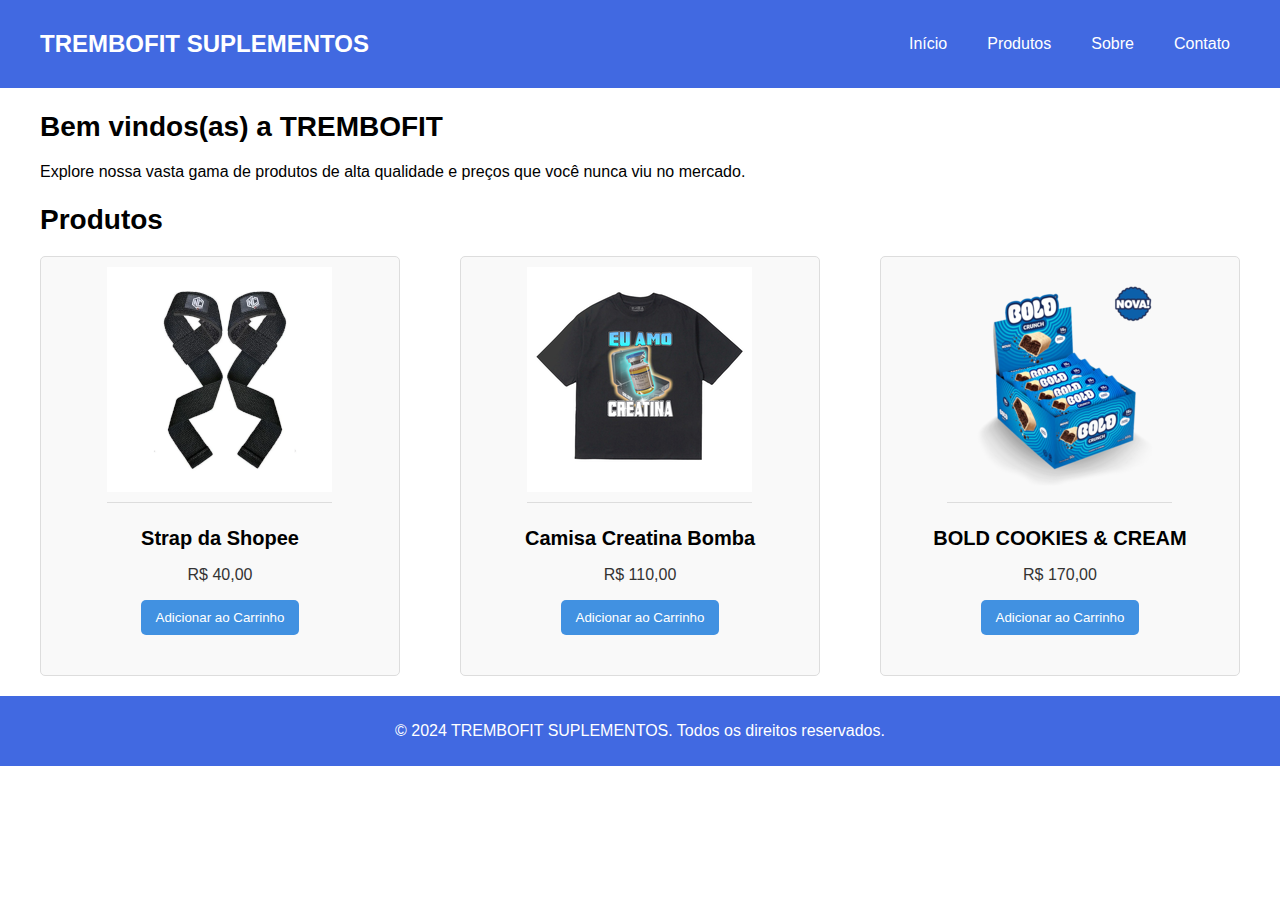
<file: index.html>
<!DOCTYPE html>
<html lang="pt-BR">
<head>
    <meta charset="UTF-8">
    <meta name="viewport" content="width=device-width, initial-scale=1.0">
    <title>TREMBOFIT - Inicio</title>
    <link rel="icon" href="assets/logoguia.png" type="image/png">
    <link rel="stylesheet" href="./css/style.css">
</head>
<body>
    <header>
        <div class="principal">
            <h2>TREMBOFIT SUPLEMENTOS</h2>
            

            <nav>
                <ul>
                    <li><a href="index.html">Início</a></li>
                    <li><a href="produtos.html">Produtos</a></li>
                    <li><a href="sobre.html">Sobre</a></li>
                    <li><a href="contato.html">Contato</a></li>
                </ul>
            </nav>
        </div>
    </header>

    <main>
        <div class="principal">
            <h2>Bem vindos(as) a TREMBOFIT</h2>
            <p>Explore nossa vasta gama de produtos de alta qualidade e preços que você nunca viu no mercado.</p>
        </div>

        <div class="principal">
            <h2>Produtos</h2>
            <div class="produto-lista">
                <div class="produto">
                    <img src="assets/strap.png" alt="Produto 1">
                    <h3>Strap da Shopee</h3>
                    <p>R$ 40,00</p>
                    <button>Adicionar ao Carrinho</button>
                </div>
                <div class="produto">
                    <img src="assets/camisacreatina.jpg" alt="Produto 2">
                    <h3>Camisa Creatina Bomba</h3>
                    <p>R$ 110,00</p>
                    <button>Adicionar ao Carrinho</button>
                </div>
                <div class="produto">
                    <img src="assets/bold2.png" alt="Produto 3">
                    <h3>BOLD COOKIES & CREAM</h3>
                    <p>R$ 170,00</p>
                    <button>Adicionar ao Carrinho</button>
                </div>
                
            </div>
    </main>

    <footer>
        <div class="principal">
            <p>&copy; 2024 TREMBOFIT SUPLEMENTOS. Todos os direitos reservados.</p>
        </div>
    </footer>
</body>
</html>
</file>
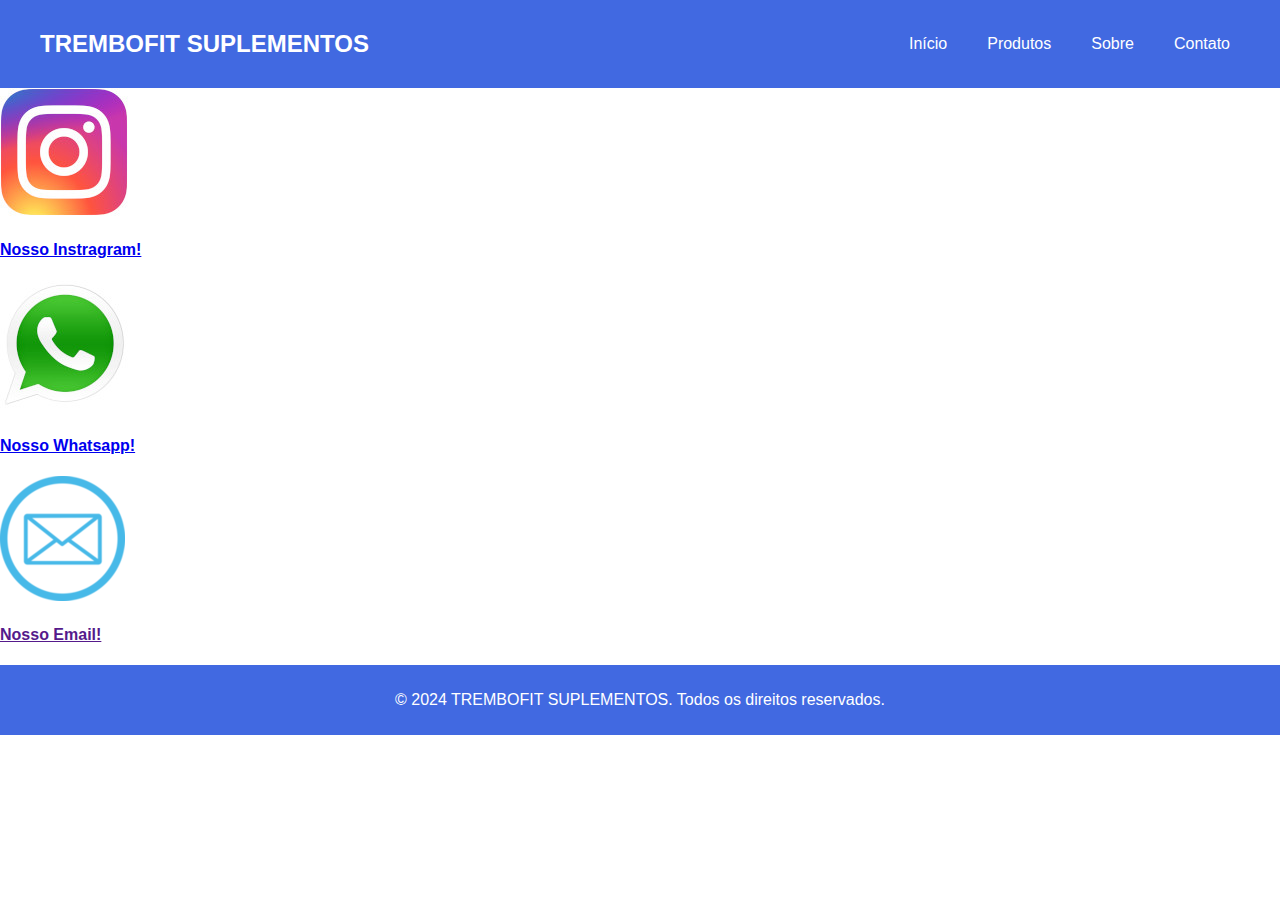
<file: contato.html>
<!DOCTYPE html>
<html lang="pt-BR">
    <head>
        <meta charset="UTF-8">
        <meta name="viewport" content="width=device-width, initial-scale=1.0">
        <title>TREMBOFIT - Inicio</title>
        <link rel="icon" href="assets/logoguia.png" type="image/png">
        <link rel="stylesheet" href="./css/style.css">
    </head>
<body>
    <header>
        <div class="principal">
            <h2>TREMBOFIT SUPLEMENTOS</h2>
                
            <nav>
                <ul>
                    <li><a href="index.html">Início</a></li>
                    <li><a href="produtos.html">Produtos</a></li>
                    <li><a href="sobre.html">Sobre</a></li>
                    <li><a href="contato.html">Contato</a></li>
                </ul>
            </nav>
        </div>
    </header>

    <main>
        <div class = "Contato">
            <div class = "Instagram">
                <img src = "assets/Instagram_logo_2016.svg.jpg" alt = "Nosso Instagram!">
                <a href="https://www.instagram.com/atleticaleopoldina/"><h4>Nosso Instragram!</h4></a>
            </div>

        </div>
        <div class = "Whatsapp">
            <img src = "assets/whatsapp_logo.jpg" alt = "Nosso Whatsapp">
            <a href="https://w.app/i4E7DT"><h4>Nosso Whatsapp!</h4></a>
        </div>

        <div class = "Email">
            <img src = "assets/email.png" alt = "Nosso Email">
            <a href=""><h4>Nosso Email!</h4></a>
        </div>
    </main>

    <footer>
        <div class="principal">
            <p>&copy; 2024 TREMBOFIT SUPLEMENTOS. Todos os direitos reservados.</p>
        </div>
    </footer>
</body>
</html>
</file>
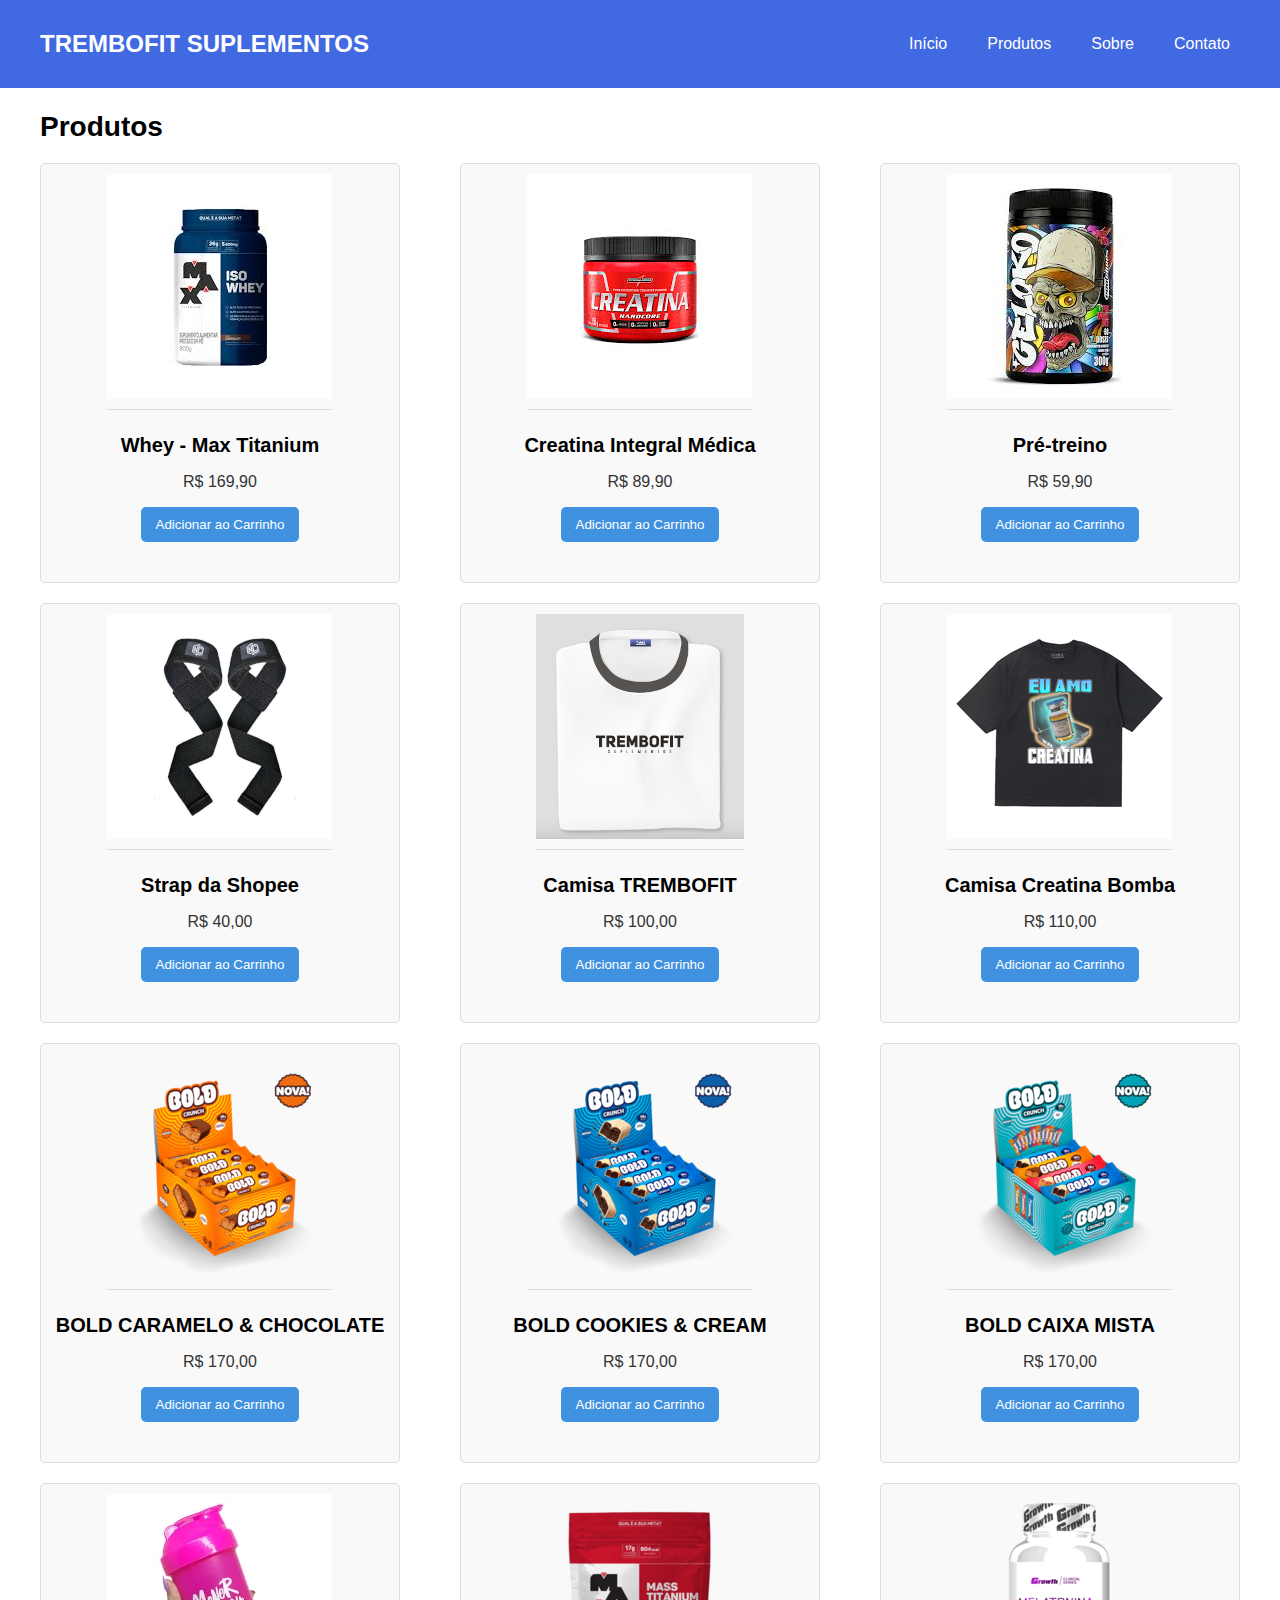
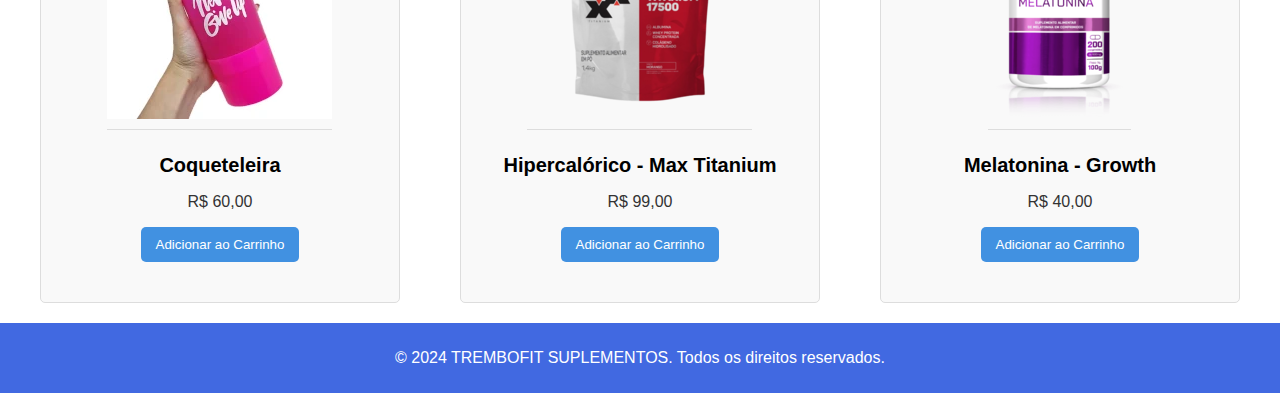
<file: produtos.html>
<!DOCTYPE html>
<html lang="pt-BR">
    <head>
        <meta charset="UTF-8">
        <meta name="viewport" content="width=device-width, initial-scale=1.0">
        <title>TREMBOFIT - Inicio</title>
        <link rel="icon" href="assets/logoguia.png" type="image/png">
        <link rel="stylesheet" href="./css/style.css">
    </head>
<body>
    <header>
        <div class="principal">
            <h2>TREMBOFIT SUPLEMENTOS</h2>
        

            <nav>
                <ul>
                    <li><a href="index.html">Início</a></li>
                    <li><a href="produtos.html">Produtos</a></li>
                    <li><a href="sobre.html">Sobre</a></li>
                    <li><a href="contato.html">Contato</a></li>
                </ul>
            </nav>
        </div>
    </header>

    <main>
        <div class="principal">
            <h2>Produtos</h2>
            <div class="produto-lista">
                <div class="produto">
                    <img src="assets/whey.jpg" alt="Produto 1">
                    <h3>Whey - Max Titanium</h3>
                    <p>R$ 169,90</p>
                    <button>Adicionar ao Carrinho</button>
                </div>
                <div class="produto">
                    <img src="assets/creatina.jpg" alt="Produto 2">
                    <h3>Creatina Integral Médica</h3>
                    <p>R$ 89,90</p>
                    <button>Adicionar ao Carrinho</button>
                </div>
                <div class="produto">
                    <img src="assets/pretreino.jpg" alt="Produto 3">
                    <h3>Pré-treino</h3>
                    <p>R$ 59,90</p>
                    <button>Adicionar ao Carrinho</button>
                </div>
                <div class="produto">
                    <img src="assets/strap.png" alt="Produto 4">
                    <h3>Strap da Shopee</h3>
                    <p>R$ 40,00</p>
                    <button>Adicionar ao Carrinho</button>
                </div>
                <div class="produto">
                    <img src="assets/Camisa trembofit.png" alt="Produto 5">
                    <h3>Camisa TREMBOFIT</h3>
                    <p>R$ 100,00</p>
                    <button>Adicionar ao Carrinho</button>
                </div>
                <div class="produto">
                    <img src="assets/camisacreatina.jpg" alt="Produto 6">
                    <h3>Camisa Creatina Bomba</h3>
                    <p>R$ 110,00</p>
                    <button>Adicionar ao Carrinho</button>
                </div>

                <div class="produto">
                    <img src="assets/bold3.png" alt="Produto 7">
                    <h3>BOLD CARAMELO & CHOCOLATE</h3>
                    <p>R$ 170,00</p>
                    <button>Adicionar ao Carrinho</button>
                </div>

                <div class="produto">
                    <img src="assets/bold2.png" alt="Produto 8">
                    <h3>BOLD COOKIES & CREAM</h3>
                    <p>R$ 170,00</p>
                    <button>Adicionar ao Carrinho</button>
                </div>

                <div class="produto">
                    <img src="assets/bold1.png" alt="Produto 9">
                    <h3>BOLD CAIXA MISTA</h3>
                    <p>R$ 170,00</p>
                    <button>Adicionar ao Carrinho</button>
                </div>

                <div class="produto">
                    <img src="assets/coqueteleira.jpg" alt="Produto 10">
                    <h3>Coqueteleira</h3>
                    <p>R$ 60,00</p>
                    <button>Adicionar ao Carrinho</button>
                </div>
               
                <div class="produto">
                    <img src="assets/hipercalorico.png" alt="Produto 11">
                    <h3>Hipercalórico - Max Titanium</h3>
                    <p>R$ 99,00</p>
                    <button>Adicionar ao Carrinho</button>
                </div>
               
                <div class="produto">
                    <img src="assets/melatonina.png" alt="Produto 12">
                    <h3>Melatonina - Growth</h3>
                    <p>R$ 40,00</p>
                    <button>Adicionar ao Carrinho</button>
                </div>
                
            </div>
        </div>
    </main>

    <footer>
        <div class="principal">
            <p>&copy; 2024 TREMBOFIT SUPLEMENTOS. Todos os direitos reservados.</p>
        </div>
    </footer>
</body>
</html>
</file>
<file: css/style.css>
/* Estilos globais */
body {
    font-family: Arial, sans-serif;
    margin: 0;
    padding: 0;
    box-sizing: border-box;
}

header {
    background-color: #4169E1;
    color: #fff;
    padding: 10px 20px;
}

header .principal {
    display: flex;
    justify-content: space-between;
    align-items: center;
    max-width: 1200px;
    margin: 0 auto;
    padding: 0 20px;
    flex-wrap: wrap; /* Permite que os itens sejam movidos para a próxima linha em telas menores */
}

header h1 {
    margin: 0;
    font-size: 1.5rem; /* Usa uma unidade responsiva */
}

header nav ul {
    list-style: none;
    margin: 0;
    padding: 0;
    display: flex;
    flex-wrap: wrap; /* Permite que os links de navegação se ajustem */
}

header nav ul li {
    margin-left: 20px;
}

header nav ul li a {
    color: #fff;
    text-decoration: none;
    padding: 5px 10px;
}

header nav ul li a:hover {
    background-color: #A4D2FF;
    border-radius: 5px;
}

main .principal {
    max-width: 1200px;
    margin: 20px auto;
    padding: 0 20px;
}

main h2 {
    margin-bottom: 20px;
    font-size: 1.75rem; /* Usa uma unidade responsiva */
}

.produto-lista {
    display: flex;
    flex-wrap: wrap;
    gap: 20px;
    justify-content: space-between; /* Distribui o espaço entre os produtos */
}

.produto {
    background-color: #f9f9f9;
    border: 1px solid #ddd;
    border-radius: 5px;
    padding: 10px;
    text-align: center;
    flex: 1 1 calc(33.333% - 40px);
    box-sizing: border-box;
    max-width: calc(33.333% - 40px);
}

.produto img {
    max-width: 100%;
    height: auto;
    border-bottom: 1px solid #ddd;
    padding-bottom: 10px;
    margin-bottom: 10px;
}

.produto h3 {
    margin: 10px 0;
    font-size: 1.25rem; /* Usa uma unidade responsiva */
}

.produto p {
    font-size: 1rem;
    color: #333;
}

.produto button {
    background-color: #4191E1;
    color: #fff;
    border: none;
    padding: 10px 15px;
    cursor: pointer;
    border-radius: 5px;
    margin-bottom: 30px;
}

.produto button:hover {
    background-color: #A4D2FF;
}

form {
    display: flex;
    flex-direction: column;
}

form label {
    margin-bottom: 5px;
}

form input,
form textarea {
    margin-bottom: 15px;
    padding: 10px;
    border: 1px solid #ddd;
    border-radius: 5px;
    width: 100%; /* Faz os inputs ocuparem 100% da largura disponível */
    box-sizing: border-box; /* Inclui padding e bordas na largura total */
}

form button {
    background-color: #333;
    color: #fff;
    border: none;
    padding: 10px 15px;
    cursor: pointer;
    border-radius: 5px;
    width: fit-content;
}

form button:hover {
    background-color: #A4D2FF;
}

footer {
    background-color: #4169E1;
    color: #fff;
    text-align: center;
    padding: 10px 0;
    width: 100%;
}

@media (max-width: 768px) {
    header .principal {
        flex-direction: column;
        align-items: flex-start;
    }

    header nav ul {
        flex-direction: column;
        width: 100%;
    }

    header nav ul li {
        margin-left: 0;
        margin-bottom: 10px;
    }

    .produto {
        flex: 1 1 calc(50% - 20px);
        max-width: calc(50% - 20px);
    }
}

@media (max-width: 480px) {
    .produto {
        flex: 1 1 100%;
        max-width: 100%;
    }

    header h1 {
        font-size: 1.25rem;
    }

    header nav ul {
        flex-direction: column;
    }

    header nav ul li {
        margin-left: 0;
        margin-bottom: 10px;
    }
}
</file>
